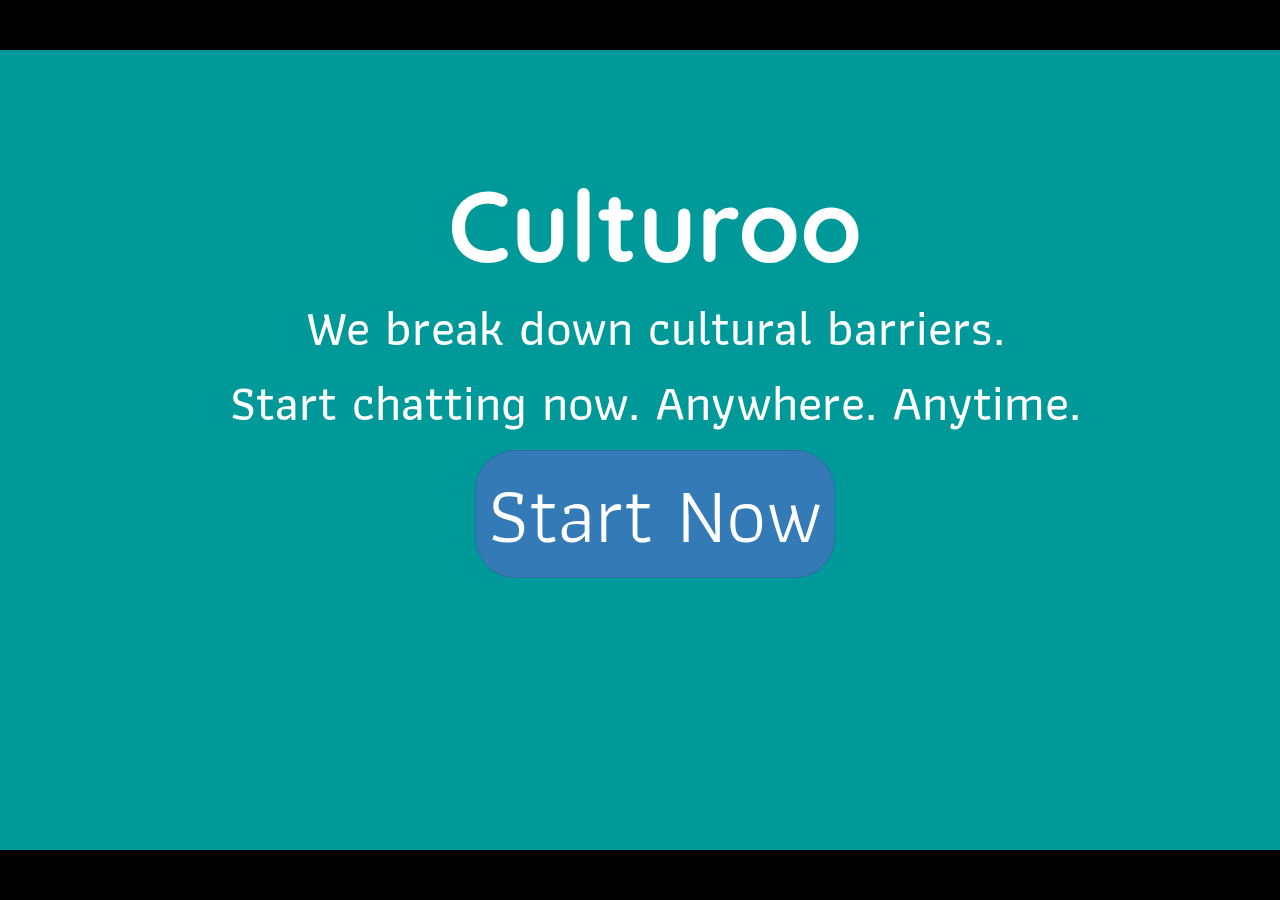
<file: index.html>
<head> 
  <meta name="viewport" content="width=device-width, initial-scale=1">
  <!-- linking bootstrap to index.html-->
  <link rel="stylesheet" href="https://cdnjs.cloudflare.com/ajax/libs/twitter-bootstrap/3.3.7/css/bootstrap.min.css">
  <!-- import Athiti font from google fonts -->  
  <link href="https://fonts.googleapis.com/css?family=Athiti" rel="stylesheet">
  <!-- import Web App Title font -->
  <link href="https://fonts.googleapis.com/css?family=Quicksand|Yanone+Kaffeesatz" rel="stylesheet"> 
  <!-- linking style.css to index.html --> 
  <link rel="stylesheet" type="text/css" href="css/style.css">
  <!-- import jQuery --> 
  <script src="https://cdnjs.cloudflare.com/ajax/libs/jquery/3.2.1/jquery.min.js"></script> 
  <!-- linking script.js to index.html -->
  <script type="text/javascript" src="js/script.js"></script>
</head>

<body>
<!-- body layout -->
<div class="overall-container">
  <div class="row">
    
    <!-- left side -->
    <div class="cell-1" style="padding-left: 30px;">
      <h1><strong> Culturoo </strong></h1>
      <h2> We break down cultural barriers. </h2>
      <h3> Start chatting now. Anywhere. Anytime. </h3>
      <a href="login.html"><h3><button class="btn btn-primary" style="font-size: 80px; border-radius: 40px;" id="start">Start Now</button></h3></a>
    </div>   
    
  </div>
</div>  
  
  
</body>
</file>
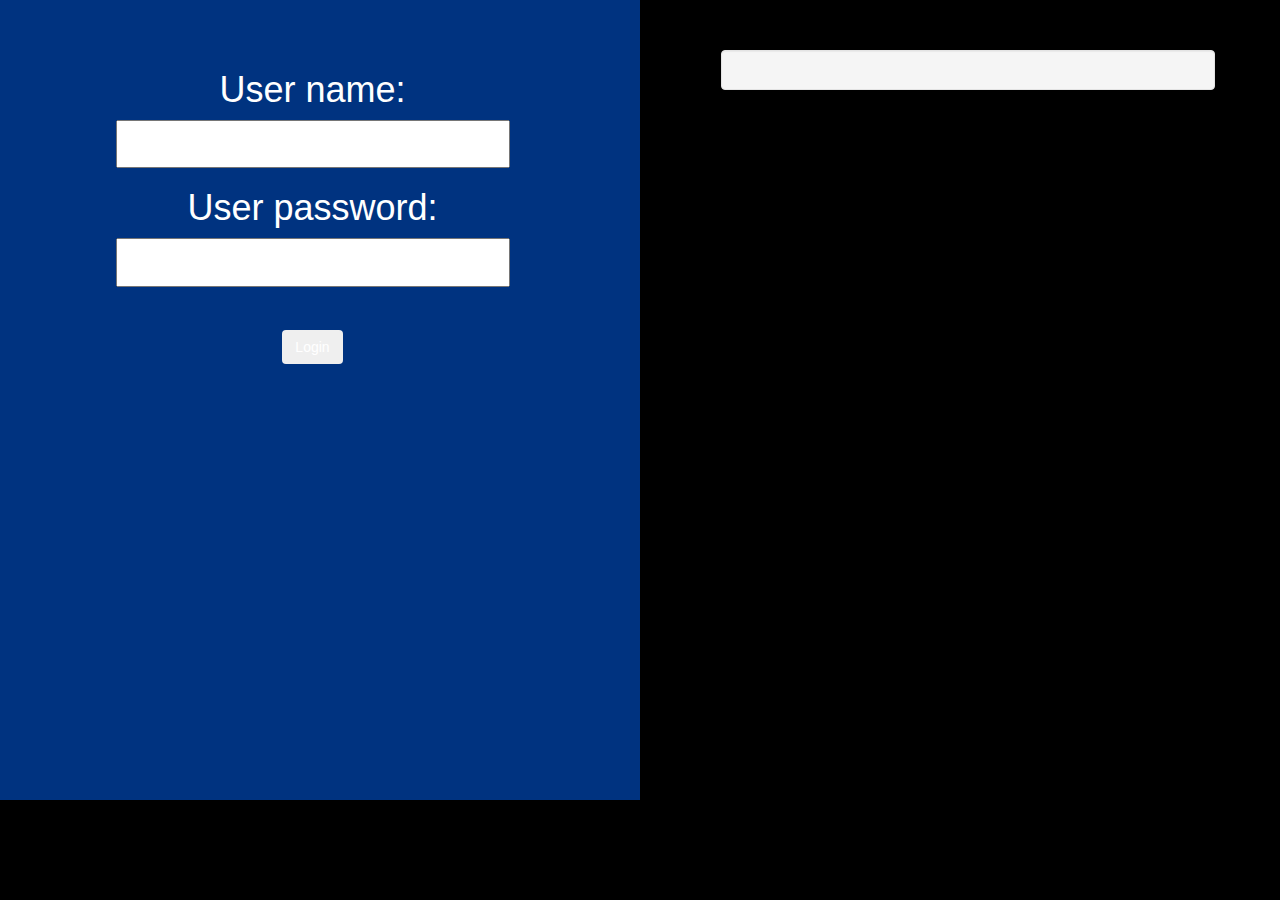
<file: login.html>
<head>
  <meta name="viewport" content="width=device-width, initial-scale=1">
  <!-- linking bootstrap to index.html-->
  <link rel="stylesheet" href="https://cdnjs.cloudflare.com/ajax/libs/twitter-bootstrap/3.3.7/css/bootstrap.min.css">
  <!-- linking login.css to index.html -->
  <link rel="stylesheet" type="text/css" href="css/login.css">
  <!-- import jQuery -->
  <script src="https://cdnjs.cloudflare.com/ajax/libs/jquery/3.2.1/jquery.min.js"></script>
  <!-- linking login.js to index.html -->
  <script type="text/javascript" src="js/login.js"></script>
</head>

<body>

<div class="row">
  <div class="credentials col-md-6">
    <form style="padding-top: 50px;">
      <h1>User name:</h1>
      <input type="text" name="username" id="username">
      <h1>User password:</h1>
      <input type="password" id="password"><br><br>
      <button class="btn btn-basic" id="login">Login</button>
      <h1><div id="errorMessage"></div></h1>
    </form>
  </div>

  <div class="contactList col-md-6">
    <div class="well">
      <table>
        <tr>
          <th>Username</th>
          <th>Status</th>
          <th>Action</th>
        </tr>
        <tr>
          <td>Test user 1</td>
          <td>Online</td>
          <td><a class="video-link" href="video.html"><button class="btn btn-primary" alt="End Call"><span class="glyphicon glyphicon-earphone" style="font-size:1.5em;"></span></button></a></td>
        </tr>
        <tr>
          <td>Test user 2</td>
          <td>Online</td>
          <td><a class="video-link" href="video.html"><button class="btn btn-primary" alt="End Call"><span class="glyphicon glyphicon-earphone" style="font-size:1.5em;"></span></button></a></td>
        </tr>
        <tr>
          <td>Alan Quayle</td>
          <td>Offline</td>
          <td><button class="btn btn-primary"><span class="glyphicon glyphicon-earphone" style="font-size:1.5em;"></span></button></td>
        </tr>
        <tr>
          <td>Eran Westman</td>
          <td>Offline</td>
          <td><button class="btn btn-primary"><span class="glyphicon glyphicon-earphone" style="font-size:1.5em;"></span></button></td>
        </tr>
        <tr>
          <td>Bent Rye</td>
          <td>Offline</td>
          <td><button class="btn btn-primary"><span class="glyphicon glyphicon-earphone" style="font-size:1.5em;"></span></button></td>
        </tr>
        <tr>
          <td>Test user 6</td>
          <td>Online</td>
          <td><a class="video-link" href="video.html"><button class="btn btn-primary" alt="End Call"><span class="glyphicon glyphicon-earphone" style="font-size:1.5em;"></span></button></a></td>
        </tr>
    </table>
    </div>
  </div>
</div>

</body>
</file>
<file: css/style.css>
body, html {
  background-color: black;
  color: white;
  width: 100%;
  height: 100%;
  margin: 0;
  padding: 0;
  overflow-x: hidden; 
  text-align: center;
}

h1 {
  font-family: 'Quicksand', sans-serif;
  font-size: 100px;
}

h2, h3 {
  font-family: 'Athiti', sans-serif;
  font-size: 50px;
}

.overall-container {
  display:table;
  width: 100%;
  margin-top: -50px;
  padding: 100px 0 0 0; /*set left/right padding according to needs*/
  box-sizing: border-box;
}

.row {
  height: 100%; 
  display: table-row;
}

.row .cell {
  display: table-cell;
  float: none;
}

/* Navigation - left side */
.cell-1 {   
  background: #009999;
  height: 800px;
  padding-top: 100px;
}
</file>
<file: css/login.css>
body, html {
  background-color: black;
  color: white;
  text-align: center;
  height: 100%;
  width: 100%;
  font-size: 30px;
}

.credentials {
  background-color: #003380;
  height: 800px;
}

input {
  color: black;
}

.contactList {
  background-color: black;
  height: 800px;
  border-radius; 30px;
  padding-top: 50px;
  width: 40%;
  left: 5%;
}

table {
    font-family: arial, sans-serif;
    border-collapse: collapse;
    width: 100%;
}

td, th {
    border: 1px solid #dddddd;
    text-align: left;
    padding: 8px;
}

tr:nth-child(even) {
    background-color: black;
}

tr:nth-child(odd) {
    background-color: grey;
}
</file>
